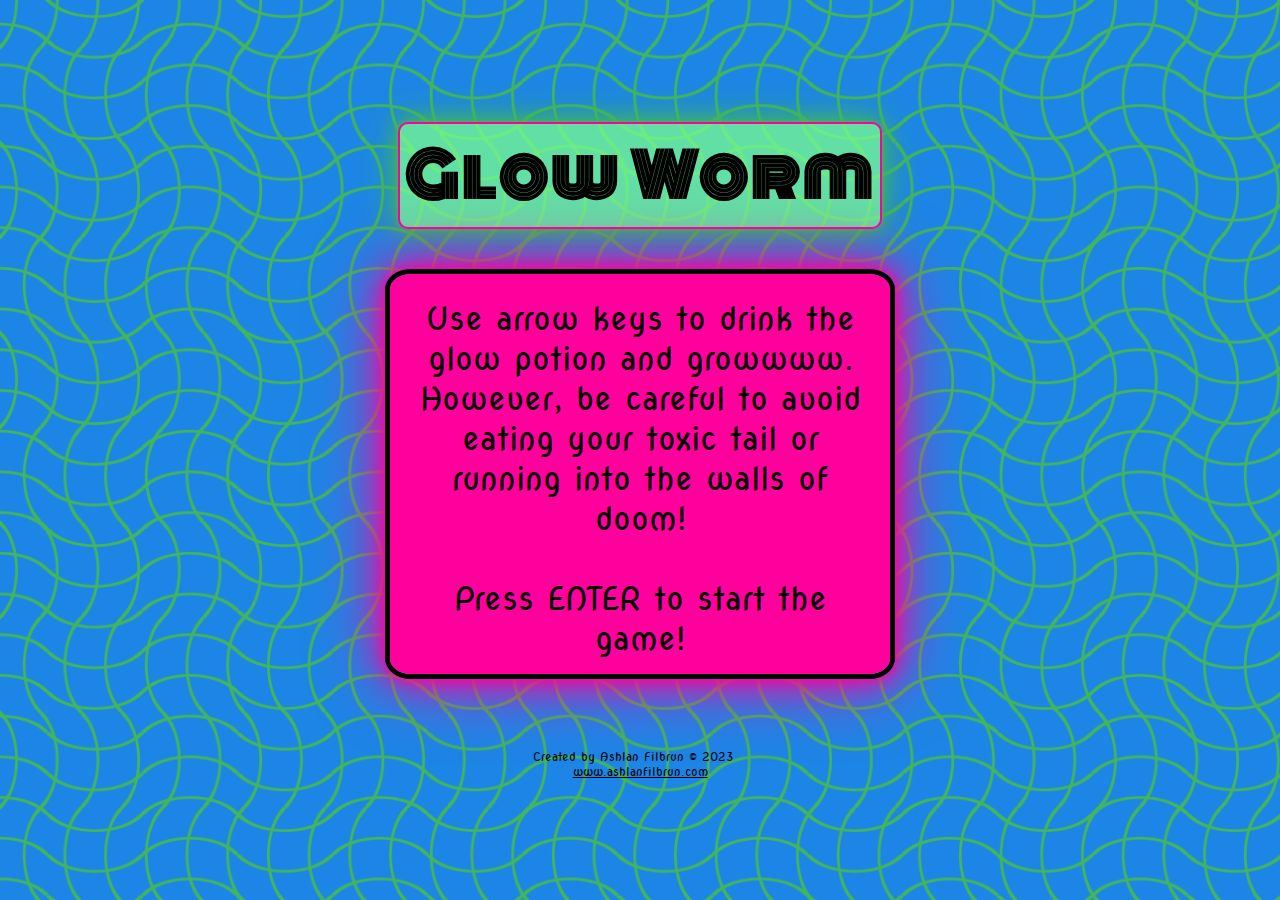
<file: index.html>
<!DOCTYPE html>
<html lang="en" dir="ltr">
<head>
    <meta charset="UTF-8">
    <meta http-equiv="X-UA-Compatible" content="IE=edge">
    <meta name="viewport" content="width=device-width, initial-scale=1.0">
    <script src="script.js" defer></script>
    <link rel="stylesheet" href="style.css">
    <link rel="preconnect" href="https://fonts.googleapis.com">
    <link rel="preconnect" href="https://fonts.gstatic.com" crossorigin>
    <link href="https://fonts.googleapis.com/css2?family=Monoton&display=swap" rel="stylesheet">
    <link rel="preconnect" href="https://fonts.googleapis.com">
    <link rel="preconnect" href="https://fonts.gstatic.com" crossorigin>
    <link href="https://fonts.googleapis.com/css2?family=Nova+Oval&display=swap" rel="stylesheet">
    <!-- <img src="bluecaterpillar.png"> -->
    <title>Glow Worm</title>
</head>
<body>
    <header>
        <h1>Glow Worm</h1>
    </header>
    <main>
        <div class='container' onclick='document.getElementById("txt").focus();'>
            <div id='menu'>
                <div class='menu-item'>
                    <span id='menu-text'>Use arrow keys to drink the glow potion and growwww. <br> However, be careful to avoid eating your toxic tail or running into the walls of doom!<br><br>Press ENTER to start the game! 
                    </span>
                </div>
            </div>
            <div id="map" style="display: none;"></div>
        </div>
    </main>
</body>
<footer>Created by Ashlan Filbrun © 2023 &nbsp;&nbsp;<a href="">www.ashlanfilbrun.com</a></footer>
</file>
<file: style.css>
* {
  margin: 0;
  padding: 0;
}

html {
  --s: 190px; /* control the size */
  --c: #41b65a; /* first color */
  --_g: #f0030300 52%,var(--c) 54% 57%,#c81fba00 59%;
  background: 
  radial-gradient(farthest-side at -33.33% 50%,var(--_g)) 0 calc(var(--s)/2),
  radial-gradient(farthest-side at 50% 133.33%,var(--_g)) calc(var(--s)/2) 0,
  radial-gradient(farthest-side at 133.33% 50%,var(--_g)),
  radial-gradient(farthest-side at 50% -33.33%,var(--_g)),
   #1d85e6; /* second color */
  background-size: calc(var(--s)/4.667) var(--s),var(--s) calc(var(--s)/4.667);
  display: flexbox;
  justify-content: center;
  flex-direction: column;
  align-items: center;
  
}

h1 {
  display: flex;
  flex-direction: column;
  justify-content: center;
  align-items: center;
  font-family: 'Monoton', cursive;
  font-size: 60px;
  letter-spacing: 2px;
  background-color: rgba(123, 255, 141, 0.743);
  margin: 20px;
  padding: 5px;
  border: 2px solid #ff009d;
  border-radius: 10px;
  box-shadow: 0 0 5px #41b65a, 0 0 20px #41b65a, 0 0 40px #41b65a;
  max-width: 1000px;
  text-align: center;
}

html,
body {
  height: 100%;
}

body {
  display: flex;
  flex-direction: column;
  justify-content: center;
  align-items: center;
}

.container {
  display: flexbox;
  justify-content: center;
  flex-direction: column;
  align-items: center;
  text-align: center;
  max-width: 500px;
  max-height: 400px;
  min-width: 300px;
  min-height: 300px;
  border: 5px solid black;
  border-radius: 5%;
  margin: 20px;
  overflow: hidden;
  box-shadow: 0 0 10px #ff009d, 0 0 30px #ff009d, 0 0 70px #ff009d;
}

#menu,
#map {
  width: 100%;
  height: 100%;
  padding-bottom: 100%;
  align-items: center;
}

#menu {
  background: rgb(255, 0, 157);
  display: flex;
  justify-content: center;
  flex-direction: column;
  align-items: center;
  text-align: center;
}

.menu-item {
  padding: 15px;
  display: flex;
  justify-content: space-around;
  align-items: center;
  flex-direction: column;
  text-align: center;
  top: 0;
  left: 0;
  bottom: 0;
  right: 0;
}

#menu-text {
  display: flex;
  flex-direction: column;
  align-items: center;
  justify-content: center;
  word-wrap: normal;
  padding: 10px;
  font-family: 'Nova Oval', cursive;
  font-size: 3.5vmin;
  text-align: center;
  line-height: 40px;
  color: black;
}

.pixel {
  width: 10%;
  padding-bottom: 10%;
  float: left;
}

.worm-body {
  z-index: 5;
  background-color: rgb(73, 73, 246);
  position: relative;
  border: 3px black;
  box-shadow: 0 0 7px #00ff00, 0 0 20px #00ff00;
  border-radius: 20% / 50%;
}

.food {
  background: #00ff00;
  border-radius: 50% / 50%;
  box-shadow: 0 0 10px #ff009d, 0 0 40px #ff009d, 0 0 80px #ff009d;
}

footer {
  position: relative;
  display: flex;
  flex-direction: column;
  padding: 20px;
  font-family: 'Nova Oval', cursive;
  color: black;
  font-size: 12px;
  text-align: center;
  margin-top: 30px;
}

a {
  color: black;
}
</file>
